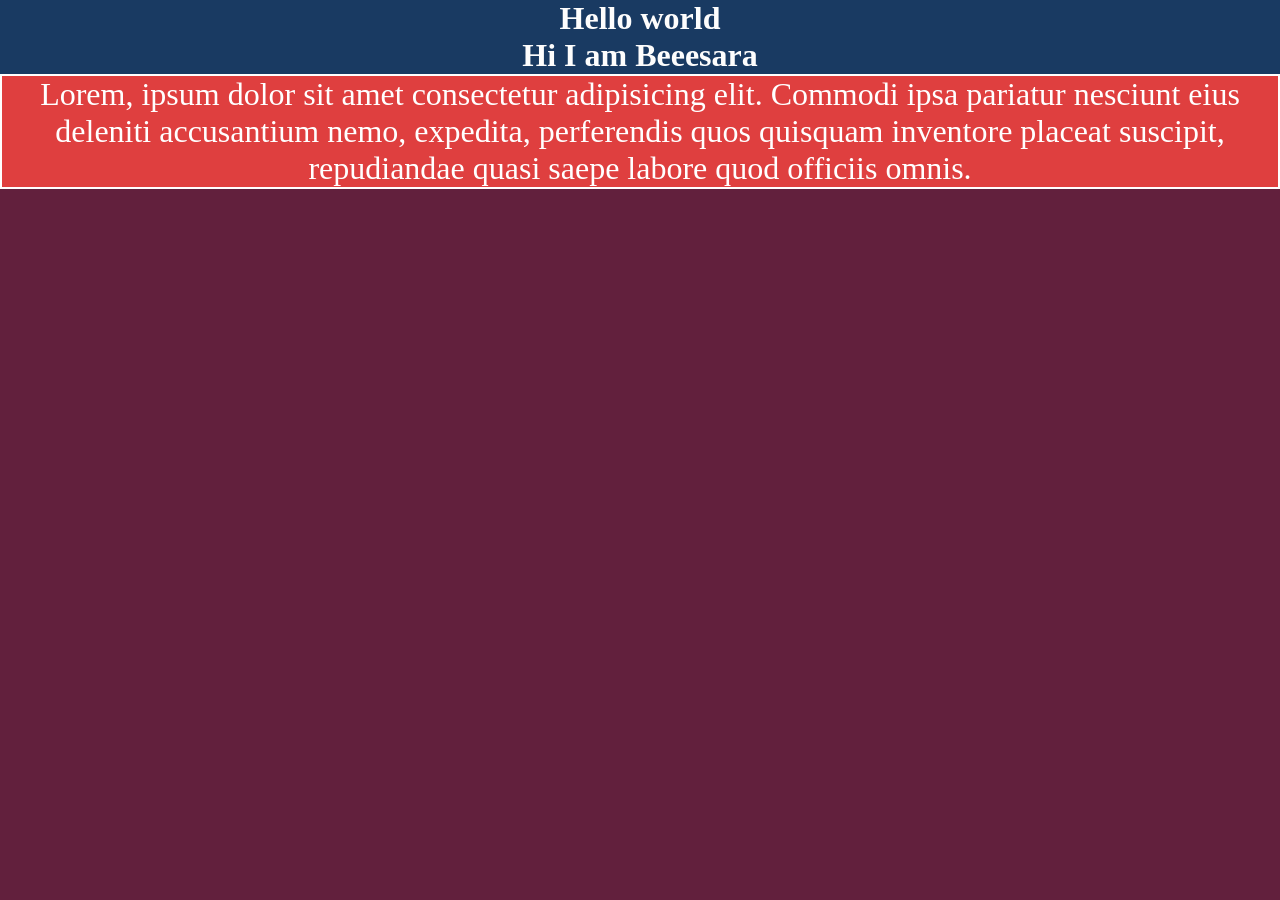
<file: index.html>
<!DOCTYPE html>
<html lang="en">
<head>
    <meta charset="UTF-8">
    <meta name="viewport" content="width=device-width, initial-scale=1.0">
    <title>Document</title>
    <link rel="stylesheet" href="CSS/style.css">
    <style>
        h1{
          color: rgb(253, 253, 253); 
          background-color: rgba(2, 116, 255, 0.264); 
          text-align: center;  
        }          
        
    </style>
</head>
<body style="background-color: rgb(34, 38, 42);">
    <h1>Hello world</h1>     <!-- in line css -->
    <h1>Hi I am Beeesara</h1>

        <p class="bin">Lorem, ipsum dolor sit amet consectetur adipisicing elit. Commodi ipsa pariatur nesciunt eius deleniti accusantium nemo, expedita, perferendis quos quisquam inventore placeat suscipit, repudiandae quasi saepe labore quod officiis omnis.</p>
</body>
</html>
</file>
<file: CSS/style.css>
p{
    color: aliceblue;
    font-family: 'Times New Roman', Times, serif;
    position: absolute;
    font-size: xx-large;
    text-align: center;
}

.bin{
    color: #ffffff;
    border: 2px solid #ffffff;
    background-color: #df3f3f;;
}

*{
    background-color: #62203d;
    margin: 0;
    padding: 0;
}
</file>
